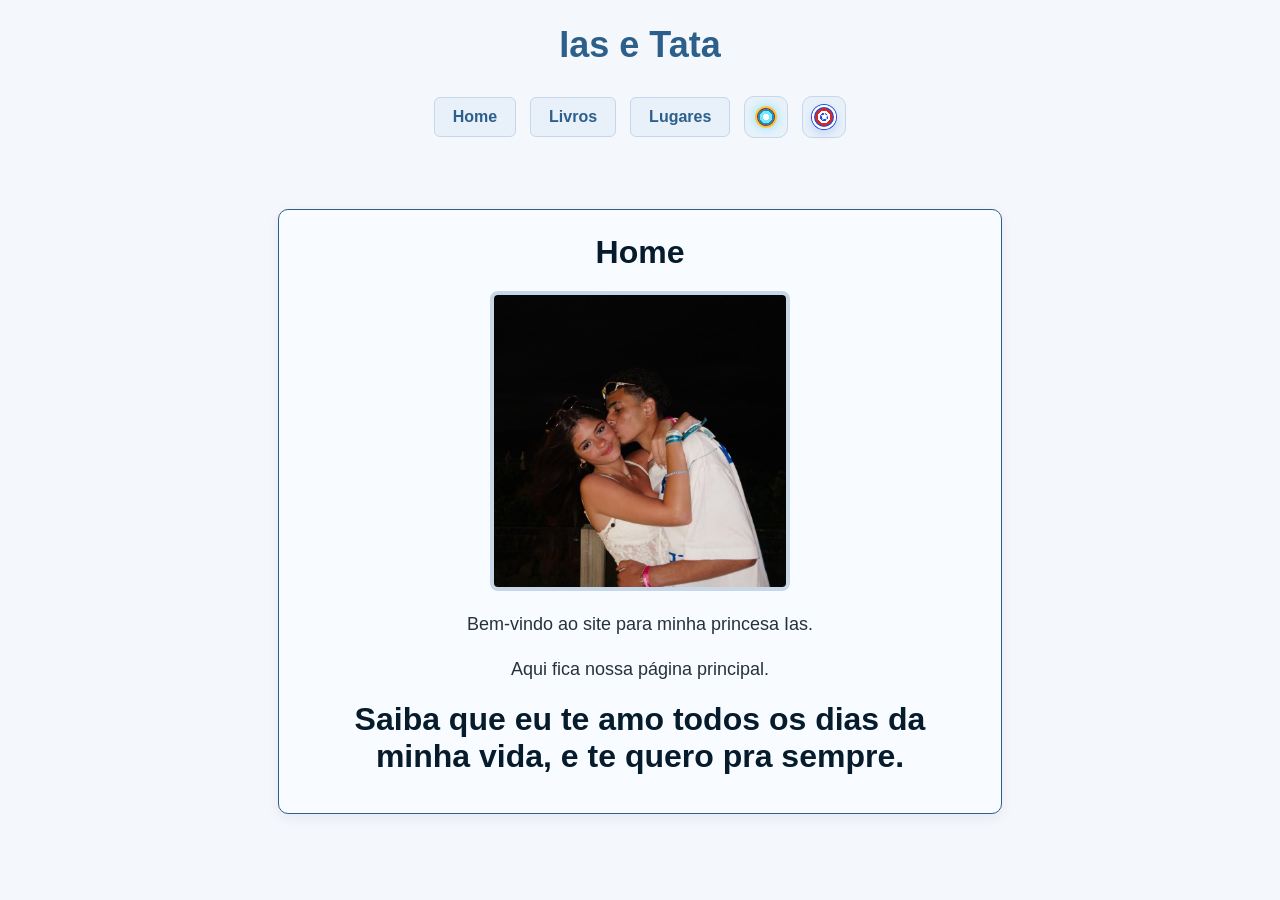
<file: index.html>
<!DOCTYPE html>
<html lang="pt-BR">
<head>
  <meta charset="UTF-8">
  <meta name="viewport" content="width=device-width, initial-scale=1.0">
  <title>Ias e Tata</title>
  <link rel="stylesheet" href="css/style.css">
</head>
<body>
  <div id="fundoCoracao" class="fundo-coracao" onclick="fecharCoracao3D()">
    <button class="fechar-coracao" onclick="fecharCoracao3D(); event.stopPropagation();" aria-label="Fechar">x</button>
    <div class="cena-amor">
      <div class="bolha-amor bolha-grande">
        <span>I LOVE<br>YOU</span>
      </div>
      <div class="bolha-amor bolha-1">
        <span>Te<br>amo</span>
      </div>
      <div class="bolha-amor bolha-2">
        <span>Amor<br>da minha<br>vida</span>
      </div>
      <div class="bolha-amor bolha-3">
        <span>My<br>Love</span>
      </div>
      <div class="bolha-amor bolha-4">
        <span>Me<br>encantas</span>
      </div>
      <div class="bolha-amor bolha-5">
        <span>Ias<br>& Tata</span>
      </div>
      <div class="bolha-amor bolha-6">
        <span>Love</span>
      </div>
      <div class="coracao-brilho">❤</div>
    </div>
  </div>

  <header>
    <h1>Ias e Tata</h1>

    <nav>
        <a href="index.html">Home</a>
        <a href="pages/livros.html">Livros</a>
        <a href="pages/lugares.html">Lugares</a>
        <button class="botao-tema" onclick="alternarTemaHomemFerro()" aria-label="Mudar tema">
          <span class="reator"></span>
        </button>
        <button class="botao-tema botao-capitao" onclick="alternarTemaCapitaoAmerica()" aria-label="Mudar tema Capitão América">
          <span class="escudo-capitao"></span>
        </button>
    </nav>
  </header>

  <main class="home">
    <section class="caixa">
      <h2>Home</h2>

      <img src="img/ias.jpeg" alt="Foto de Ias e Tata" class="foto foto-clicavel" onclick="abrirCoracao3D()">

      <p>Bem-vindo ao site para minha princesa Ias.</p>
      <p>Aqui fica nossa página principal.</p>
      <h2>Saiba que eu te amo todos os dias da minha vida, e te quero pra sempre.</h2>
    </section>
  </main>
  <script src="js/script.js"></script>
</body>
</html>
</file>
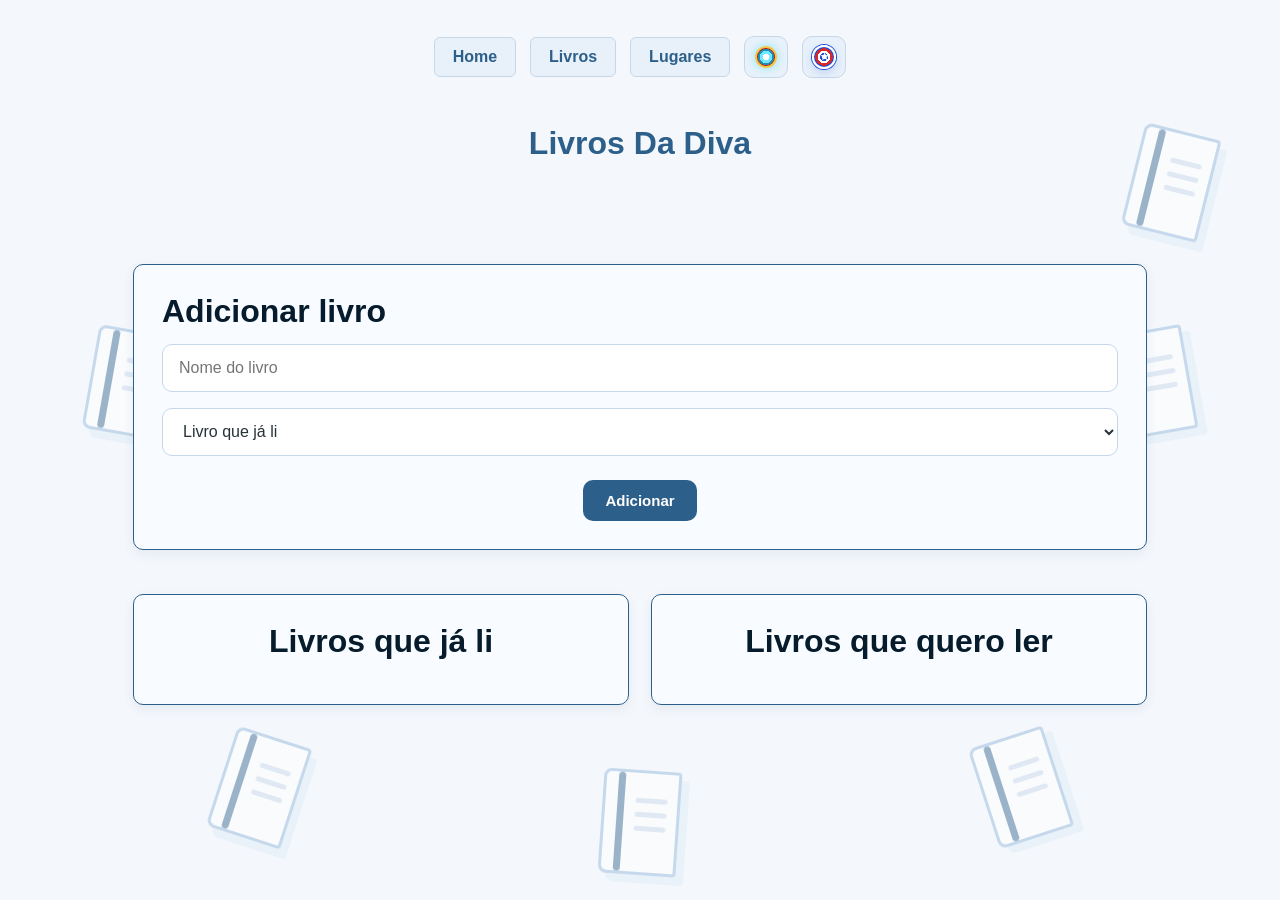
<file: pages/livros.html>
<!DOCTYPE html>
<html lang="pt-BR">
<head>
  <meta charset="UTF-8">
  <meta name="viewport" content="width=device-width, initial-scale=1.0">
  <title>Livros - Ias e Tata</title>
  <link rel="stylesheet" href="../css/style.css">
</head>
<body>
  <div id="batmanFundo" class="batman-fundo">
    <div class="batman"></div>
    <div class="spiderman">
      <div class="spiderman-cabeca"></div>
    </div>
  </div>
    <div class="livro-decorativo livro-2"></div>
    <div class="livro-decorativo livro-3"></div>
    <div class="livro-decorativo livro-4"></div>
    <div class="livro-decorativo livro-5"></div>
    <div class="livro-decorativo livro-6"></div>
    <div class="livro-decorativo livro-7"></div>
    <div class="livro-decorativo livro-8"></div>

    <header>
      <nav>
        <a href="../index.html">Home</a>
        <a href="livros.html">Livros</a>
        <a href="lugares.html">Lugares</a>
        <button class="botao-tema" onclick="alternarTemaHomemFerro()" aria-label="Mudar tema">
          <span class="reator"></span>
        </button>
        <button class="botao-tema botao-capitao" onclick="alternarTemaCapitaoAmerica()" aria-label="Mudar tema Capitão América">
          <span class="escudo-capitao"></span>
        </button>
      </nav>
    </header>

  <main>
    <h1>Livros Da Diva</h1>
    <section class="caixa">
      <h2>Adicionar livro</h2>
      <input type="text" id="nomeLivro" placeholder="Nome do livro">

      <select id="tipoLivro">
        <option value="lidos">Livro que já li</option>
        <option value="queroLer">Livro que quero ler</option>
      </select>

      <button onclick="adicionarLivro()">Adicionar</button>
    </section>

    <section class="listas">
      <div class="caixa">
        <h2>Livros que já li</h2>
        <ul id="listaLidos"></ul>
      </div>

      <div class="caixa">
        <h2>Livros que quero ler</h2>
        <ul id="listaQueroLer"></ul>
      </div>
    </section>
  </main>

  <script src="../js/script.js"></script>
</body>
</html>
</file>
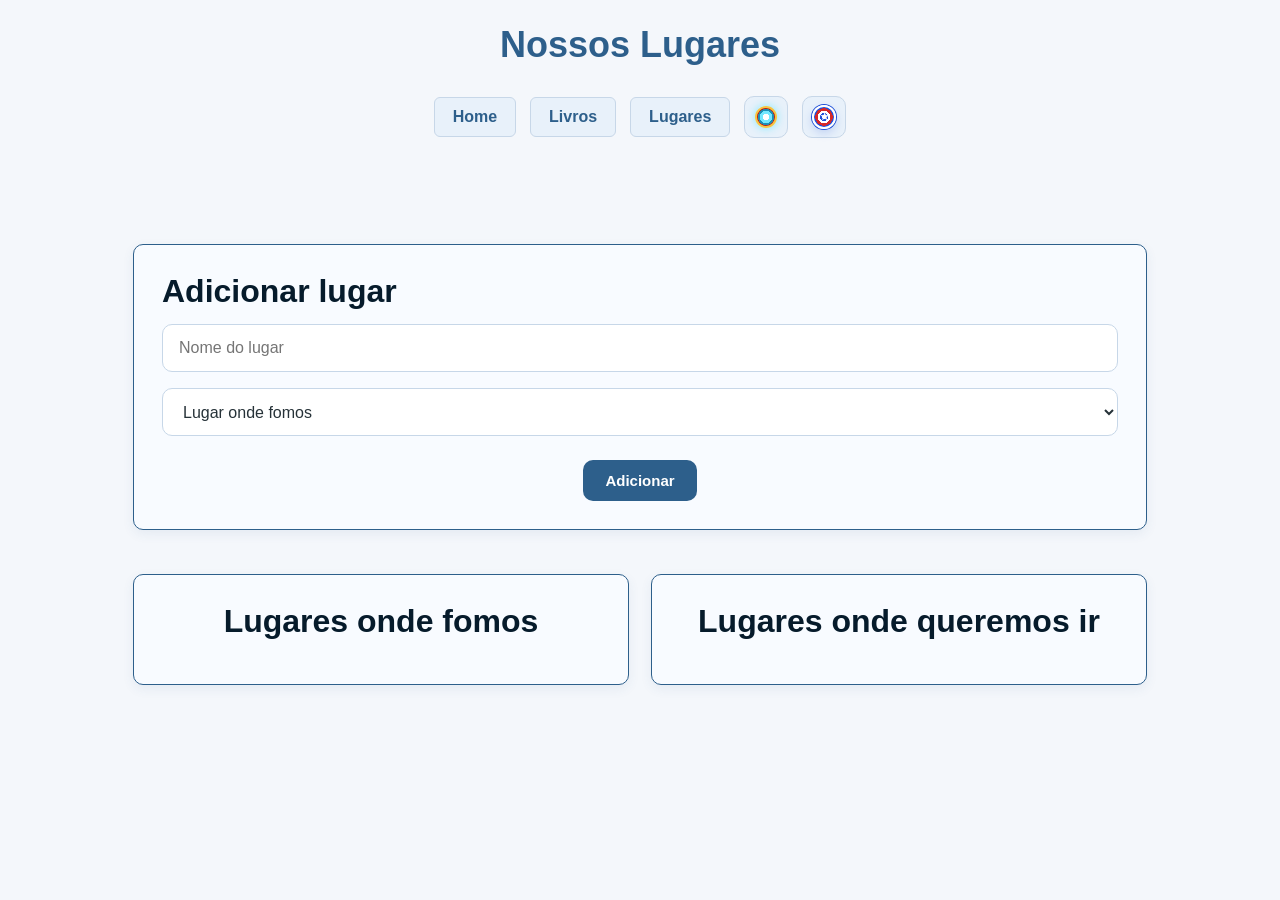
<file: pages/lugares.html>
<!DOCTYPE html>
<html lang="pt-BR">
<head>
  <meta charset="UTF-8">
  <meta name="viewport" content="width=device-width, initial-scale=1.0">
  <title>Lugares - Ias e Tata</title>
  <link rel="stylesheet" href="../css/style.css">
</head>
<body>
  <div id="fundoGlobo" class="fundo-globo">
    <div class="globo-animado"></div>
  </div>

  <header>
    <h1>Nossos Lugares</h1>

    <nav>
      <a href="../index.html">Home</a>
      <a href="livros.html">Livros</a>
      <a href="lugares.html">Lugares</a>
      <button class="botao-tema" onclick="alternarTemaHomemFerro()" aria-label="Mudar tema">
        <span class="reator"></span>
      </button>
      <button class="botao-tema botao-capitao" onclick="alternarTemaCapitaoAmerica()" aria-label="Mudar tema Capitão América">
        <span class="escudo-capitao"></span>
      </button>
    </nav>
  </header>

  <main>
    <section class="caixa">
      <h2>Adicionar lugar</h2>

      <input type="text" id="nomeLugar" placeholder="Nome do lugar">

      <select id="tipoLugar">
        <option value="fomos">Lugar onde fomos</option>
        <option value="queremosIr">Lugar onde queremos ir</option>
      </select>

      <button onclick="adicionarLugar()">Adicionar</button>
    </section>

    <section class="listas">
      <div class="caixa">
        <h2>Lugares onde fomos</h2>
        <ul id="listaFomos"></ul>
      </div>

      <div class="caixa">
        <h2>Lugares onde queremos ir</h2>
        <ul id="listaQueremosIr"></ul>
      </div>
    </section>
  </main>

  <script src="../js/script.js"></script>
</body>
</html>
</file>
<file: css/style.css>
* {
  box-sizing: border-box;
}

body {
  margin: 0;
  font-family: Arial, sans-serif;
  background: #f4f7fb;
  color: #263238;
  min-height: 100vh;
}

header {
  background: #f4f7fb;
  color: #263238;
  text-align: center;
  padding: 24px 0 14px;
  border-bottom: none;
}

header h1 {
  margin: 0 0 18px;
  font-size: 36px;
  color: #2d5f8b;
}

nav {
  background: transparent;
  display: flex;
  justify-content: center;
  align-items: center;
  gap: 14px;
  padding: 12px 0;
  margin: 0;
  border: none;
  box-shadow: none;
}

nav a {
  background: #e8f1fa;
  color: #2d5f8b;
  text-decoration: none;
  padding: 10px 18px;
  border-radius: 6px;
  font-weight: bold;
  border: 1px solid #c7d7e8;
}

nav a:hover {
  background: #2d5f8b;
  color: white;
}

.botao-tema {
  width: 44px;
  height: 42px;
  margin: 0;
  padding: 0;
  border-radius: 10px;
  border: 1px solid #c7d7e8;
  background: #e8f1fa;
  display: inline-flex;
  align-items: center;
  justify-content: center;
  cursor: pointer;
  transition: transform 0.2s ease, background 0.2s ease, box-shadow 0.2s ease;
}

.botao-tema:hover {
  background: #fff3d6;
  transform: translateY(-1px);
  box-shadow: 0 6px 14px rgba(183, 28, 28, 0.15);
}

.reator {
  width: 22px;
  height: 22px;
  border-radius: 50%;
  background: radial-gradient(circle, #ffffff 0 24%, #73e8ff 25% 48%, #1d8fb5 49% 62%, #b71c1c 63% 100%);
  box-shadow: 0 0 8px rgba(115, 232, 255, 0.9);
  border: 2px solid #f5c542;
}

.escudo-capitao {
  width: 24px;
  height: 24px;
  border-radius: 50%;
  background:
    radial-gradient(circle, #ffffff 0 14%, #1d4ed8 15% 28%, #ffffff 29% 43%, #d62828 44% 61%, #1d4ed8 62% 100%);
  border: 2px solid #ffffff;
  box-shadow: 0 0 0 1px #1d4ed8, 0 4px 10px rgba(29, 78, 216, 0.2);
  position: relative;
}

.escudo-capitao::before {
  content: "★";
  position: absolute;
  inset: 0;
  color: #ffffff;
  font-size: 10px;
  line-height: 20px;
  text-align: center;
}

body.tema-homem-ferro {
  background: #3b0b0b;
  color: #fff4e6;
}

body.tema-homem-ferro header {
  background: #3b0b0b;
}

body.tema-homem-ferro h1,
body.tema-homem-ferro h2 {
  color: #ffd166;
}

body.tema-homem-ferro nav a,
body.tema-homem-ferro .botao-tema {
  background: #7f1d1d;
  color: #fff4e6;
  border-color: #f5c542;
}

body.tema-homem-ferro nav a:hover,
body.tema-homem-ferro .botao-tema:hover {
  background: #b91c1c;
}

body.tema-homem-ferro .caixa {
  background: #fff7ed;
  border-color: #b91c1c;
  box-shadow: 0 12px 26px rgba(127, 29, 29, 0.22);
}

body.tema-homem-ferro .caixa h2 {
  color: #7f1d1d;
}

body.tema-homem-ferro input,
body.tema-homem-ferro select,
body.tema-homem-ferro li {
  border-color: #f5c542;
}

body.tema-homem-ferro button {
  background: #b91c1c;
}

body.tema-homem-ferro button:hover {
  background: #7f1d1d;
}

body.tema-homem-ferro .livro-decorativo {
  border-color: #f5c542;
  box-shadow: 8px 8px 0 rgba(245, 197, 66, 0.25);
}

body.tema-capitao-america {
  background: #eef5ff;
  color: #102033;
}

body.tema-capitao-america header {
  background: #eef5ff;
}

body.tema-capitao-america h1,
body.tema-capitao-america h2 {
  color: #1d4ed8;
}

body.tema-capitao-america nav a,
body.tema-capitao-america .botao-tema {
  background: #ffffff;
  color: #1d4ed8;
  border-color: #d62828;
}

body.tema-capitao-america nav a:hover,
body.tema-capitao-america .botao-tema:hover {
  background: #1d4ed8;
  color: #ffffff;
}

body.tema-capitao-america .caixa {
  background: #ffffff;
  border-color: #1d4ed8;
  box-shadow: 0 12px 26px rgba(29, 78, 216, 0.14);
}

body.tema-capitao-america .caixa h2 {
  color: #b91c1c;
}

body.tema-capitao-america input,
body.tema-capitao-america select {
  border-color: #9dbbeb;
}

body.tema-capitao-america li {
  background: #eef5ff;
  border-left-color: #d62828;
}

body.tema-capitao-america button {
  background: #1d4ed8;
}

body.tema-capitao-america button:hover {
  background: #b91c1c;
}

body.tema-capitao-america .livro-decorativo {
  border-color: #1d4ed8;
  box-shadow: 8px 8px 0 rgba(214, 40, 40, 0.16);
}

main {
  max-width: 1050px;
  width: 100%;
  min-height: 60vh;
  margin: 0 auto;
  padding: 0 18px;
  display: flex;
  flex-direction: column;
  justify-content: center;
}

.home {
  max-width: 760px;
  align-items: center;
  justify-content: flex-start;
  min-height: 0;
  margin-top: -35px;
}

.home .caixa {
  max-width: 760px;
  padding: 24px 28px;
}

.home .caixa h2 {
  text-align: center;
}

h1 {
  text-align: center;
  color: #2d5f8b;
}

.caixa {
  width: 100%;
  background: #f8fbff;
  border: 1px solid #2d5f8b;
  border-radius: 10px;
  padding: 28px;
  margin: 0 auto 24px auto;
  box-shadow: 0 4px 12px rgba(45, 95, 139, 0.08);
  position: relative;
  overflow: hidden;
  transition:
    transform 0.25s ease,
    box-shadow 0.25s ease,
    border-color 0.25s ease,
    background-color 0.25s ease;
}

.caixa:hover {
  transform: translateY(-4px);
  border-color: #1f4f78;
  background: #ffffff;
  box-shadow: 0 12px 26px rgba(45, 95, 139, 0.18);
}

.caixa h2 {
  color: #061b2b;
  font-size: 32px;
  text-align: left;
  margin: 0 0 14px;
}

h2 {
  color: #2d5f8b;
  margin-top: 0;
  text-align: center;
}

p {
  font-size: 18px;
  line-height: 1.5;
  text-align: center;
}

.foto {
  display: block;
  width: 300px;
  height: 300px;
  object-fit: cover;
  margin: 20px auto;
  border-radius: 8px;
  border: 4px solid #c7d7e8;
}

.foto-clicavel {
  cursor: pointer;
  transition: transform 0.25s ease, box-shadow 0.25s ease;
}

.foto-clicavel:hover {
  transform: scale(1.02);
  box-shadow: 0 12px 24px rgba(45, 95, 139, 0.18);
}

input,
select {
  width: 100%;
  height: 48px;
  padding: 0 16px;
  margin-bottom: 16px;
  border: 1px solid #c7d7e8;
  border-radius: 10px;
  font-size: 16px;
  background: #ffffff;
  color: #263238;
}

input:focus,
select:focus {
  outline: none;
  border-color: #2d5f8b;
  box-shadow: 0 0 0 4px rgba(45, 95, 139, 0.12);
}

button {
  display: block;
  margin: 8px auto 0;
  background: #2d5f8b;
  color: white;
  border: none;
  padding: 12px 22px;
  border-radius: 10px;
  font-size: 15px;
  font-weight: bold;
  cursor: pointer;
  transition: transform 0.2s ease, background 0.2s ease;
}

button:hover {
  background: #234b70;
  transform: translateY(-1px);
}

.listas {
  width: 100%;
  display: grid;
  grid-template-columns: 1fr 1fr;
  gap: 22px;
  margin: 100px auto 0 auto;
}

.listas .caixa h2 {
  text-align: center;
}

ul {
  list-style: none;
  padding: 0;
}

li {
  background: #f4f7fb;
  margin-bottom: 10px;
  padding: 13px;
  border-radius: 6px;
  border-left: 5px solid #8fb3d9;
  display: flex;
  justify-content: space-between;
  align-items: center;
  gap: 12px;
}

li button {
  margin: 0;
  background: #c95d63;
  padding: 7px 10px;
  font-size: 14px;
}

li button:hover {
  background: #a84348;
}

.livro-decorativo {
  position: fixed;
  width: 78px;
  height: 105px;
  background: #ffffff;
  border: 3px solid #8fb3d9;
  border-radius: 8px 4px 4px 8px;
  box-shadow: 8px 8px 0 #dce8f5;
  opacity: 0.45;
  z-index: 0;
  pointer-events: none;
}

.livro-decorativo::before {
  content: "";
  position: absolute;
  left: 12px;
  top: 0;
  width: 7px;
  height: 100%;
  background: #2d5f8b;
  border-radius: 4px;
}

.livro-decorativo::after {
  content: "";
  position: absolute;
  right: 10px;
  top: 25px;
  width: 32px;
  height: 5px;
  background: #c7d7e8;
  box-shadow: 0 14px 0 #c7d7e8, 0 28px 0 #c7d7e8;
  border-radius: 10px;
}

.livro-1 {
  top: 130px;
  left: 70px;
  transform: rotate(-14deg);
}

.livro-2 {
  top: 330px;
  left: 90px;
  transform: rotate(10deg);
}

.livro-3 {
  bottom: 60px;
  left: 220px;
  transform: rotate(18deg);
}

.livro-4 {
  top: 130px;
  right: 70px;
  transform: rotate(14deg);
}

.livro-5 {
  top: 330px;
  right: 90px;
  transform: rotate(-10deg);
}

.livro-6 {
  bottom: 60px;
  right: 220px;
  transform: rotate(-18deg);
}

.livro-7 {
  bottom: 25px;
  left: 50%;
  transform: translateX(-50%) rotate(4deg);
}

.livro-8 {
  display: none;
}

header,
main {
  position: relative;
  z-index: 1;
}

main > .caixa {
  transform: translateY(80px);
}

main > .caixa:hover {
  transform: translateY(76px);
}

@media (max-width: 900px) {
  .livro-decorativo {
    display: none;
  }
}

@media (max-width: 700px) {
  header h1 {
    font-size: 28px;
  }

  nav {
    flex-direction: column;
  }

  nav a {
    width: 220px;
    text-align: center;
  }

  .listas {
    grid-template-columns: 1fr;
  }

  .foto {
    width: 230px;
    height: 230px;
  }

  li {
    flex-direction: column;
    align-items: flex-start;
  }

  li button {
    width: 100%;
  }
}
.batman-fundo {
  position: fixed;
  inset: 0;
  background: rgba(244, 247, 251, 0.45);
  z-index: 9999;
  display: none;
  align-items: center;
  justify-content: center;
  pointer-events: none;
}

.batman-fundo.ativo {
  display: flex;
  animation: sumirBatman 2s ease forwards;
}

.batman-fundo.ativo.batman-ativo .batman {
  display: block;
  animation: aparecerBatman 2s ease forwards;
}

.batman {
  position: relative;
  display: none;
  width: 260px;
  height: 120px;
  background: #111827;
  clip-path: polygon(
    0% 50%,
    12% 35%,
    25% 45%,
    36% 15%,
    45% 42%,
    50% 25%,
    55% 42%,
    64% 15%,
    75% 45%,
    88% 35%,
    100% 50%,
    84% 58%,
    72% 52%,
    60% 70%,
    50% 55%,
    40% 70%,
    28% 52%,
    16% 58%
  );
  opacity: 0;
  transform: scale(0.4);
}

.spiderman {
  position: relative;
  display: none;
  width: 260px;
  height: 260px;
  opacity: 0;
  transform: scale(0.4);
}

.spiderman::before,
.spiderman::after {
  content: "";
  position: absolute;
  inset: 0;
  border-radius: 50%;
  pointer-events: none;
}

.spiderman::before {
  background:
    radial-gradient(circle, transparent 0 34px, rgba(14, 68, 132, 0.28) 35px 37px, transparent 38px 70px, rgba(14, 68, 132, 0.22) 71px 73px, transparent 74px),
    linear-gradient(90deg, transparent 49%, rgba(14, 68, 132, 0.25) 50%, transparent 51%),
    linear-gradient(45deg, transparent 49%, rgba(14, 68, 132, 0.18) 50%, transparent 51%),
    linear-gradient(-45deg, transparent 49%, rgba(14, 68, 132, 0.18) 50%, transparent 51%);
}

.spiderman::after {
  border: 3px solid rgba(14, 68, 132, 0.22);
  transform: rotate(12deg) scale(0.85);
}

.spiderman-cabeca {
  position: absolute;
  left: 50%;
  top: 50%;
  width: 120px;
  height: 145px;
  background: #d62828;
  border: 5px solid #0b4ea2;
  border-radius: 48% 48% 52% 52%;
  transform: translate(-50%, -50%);
  box-shadow: 0 14px 28px rgba(14, 68, 132, 0.22);
  overflow: hidden;
}

.spiderman-cabeca::before,
.spiderman-cabeca::after {
  content: "";
  position: absolute;
  top: 48px;
  width: 36px;
  height: 24px;
  background: #ffffff;
  border: 3px solid #111827;
  border-radius: 55% 55% 45% 45%;
}

.spiderman-cabeca::before {
  left: 18px;
  transform: rotate(-18deg);
}

.spiderman-cabeca::after {
  right: 18px;
  transform: rotate(18deg);
}

.batman-fundo.ativo.spiderman-ativo .spiderman {
  display: block;
  animation: aparecerSpiderman 2s ease forwards;
}

@keyframes aparecerBatman {
  0% {
    opacity: 0;
    transform: scale(0.4) rotate(-8deg);
  }

  35% {
    opacity: 0.9;
    transform: scale(1.15) rotate(3deg);
  }

  70% {
    opacity: 0.75;
    transform: scale(1) rotate(0deg);
  }

  100% {
    opacity: 0;
    transform: scale(1.4) rotate(0deg);
  }
}

@keyframes sumirBatman {
  0% {
    opacity: 1;
  }

  80% {
    opacity: 1;
  }

  100% {
    opacity: 0;
  }
}

@keyframes aparecerSpiderman {
  0% {
    opacity: 0;
    transform: translateY(40px) scale(0.35) rotate(-14deg);
  }

  35% {
    opacity: 1;
    transform: translateY(-8px) scale(1.08) rotate(5deg);
  }

  70% {
    opacity: 0.9;
    transform: translateY(0) scale(1) rotate(0deg);
  }

  100% {
    opacity: 0;
    transform: translateY(-30px) scale(1.25) rotate(0deg);
  }
}

.fundo-coracao {
  position: fixed;
  inset: 0;
  z-index: 10000;
  display: none;
  align-items: center;
  justify-content: center;
  background:
    radial-gradient(circle at 20% 20%, rgba(255, 255, 255, 0.45), transparent 24%),
    radial-gradient(circle at 80% 75%, rgba(255, 255, 255, 0.35), transparent 28%),
    linear-gradient(135deg, rgba(255, 77, 109, 0.94), rgba(255, 143, 171, 0.92));
  overflow: hidden;
}

.fundo-coracao.ativo {
  display: flex;
  animation: aparecerFundoCoracao 0.35s ease forwards;
}

.fundo-coracao::before,
.fundo-coracao::after {
  content: "";
  position: absolute;
  width: 180px;
  height: 180px;
  background:
    radial-gradient(circle at 30% 30%, #ffffff 0 24%, transparent 25%),
    radial-gradient(circle at 70% 30%, #ffffff 0 24%, transparent 25%),
    linear-gradient(45deg, transparent 0 42%, #ffffff 43% 70%, transparent 71%);
  opacity: 0.18;
  transform: rotate(-45deg);
  animation: flutuarCoracoes 5s ease-in-out infinite;
}

.fundo-coracao::before {
  left: 12%;
  top: 18%;
}

.fundo-coracao::after {
  right: 10%;
  bottom: 14%;
  width: 230px;
  height: 230px;
  animation-delay: 1s;
}

.fechar-coracao {
  position: absolute;
  right: 24px;
  top: 20px;
  width: 42px;
  height: 42px;
  margin: 0;
  padding: 0;
  border-radius: 50%;
  background: rgba(255, 255, 255, 0.9);
  color: #c9184a;
  font-size: 20px;
  line-height: 1;
  z-index: 2;
}

.cena-coracao {
  width: 280px;
  height: 280px;
  display: flex;
  align-items: center;
  justify-content: center;
  perspective: 900px;
  position: relative;
  z-index: 1;
}

.coracao-3d {
  width: 150px;
  height: 150px;
  background: linear-gradient(135deg, #ff1744, #b00020);
  position: relative;
  transform: rotate(-45deg);
  box-shadow:
    18px 18px 35px rgba(109, 0, 26, 0.32),
    inset -16px -16px 24px rgba(109, 0, 26, 0.24),
    inset 14px 14px 22px rgba(255, 255, 255, 0.24);
  animation: girarCoracao3D 2.2s ease-in-out infinite;
}

.coracao-3d::before,
.coracao-3d::after {
  content: "";
  position: absolute;
  width: 150px;
  height: 150px;
  border-radius: 50%;
  background: inherit;
  box-shadow: inherit;
}

.coracao-3d::before {
  top: -75px;
  left: 0;
}

.coracao-3d::after {
  top: 0;
  left: 75px;
}

@keyframes aparecerFundoCoracao {
  from {
    opacity: 0;
  }

  to {
    opacity: 1;
  }
}

@keyframes flutuarCoracoes {
  0%,
  100% {
    transform: translateY(0) rotate(-45deg) scale(1);
  }

  50% {
    transform: translateY(-24px) rotate(-45deg) scale(1.08);
  }
}

@keyframes girarCoracao3D {
  0%,
  100% {
    transform: rotate(-45deg) rotateY(-18deg) rotateX(12deg) scale(1);
  }

  50% {
    transform: rotate(-45deg) rotateY(22deg) rotateX(-10deg) scale(1.08);
  }
}

.fundo-coracao {
  background:
    radial-gradient(circle at 50% 48%, rgba(255, 223, 0, 0.95) 0 5%, rgba(255, 196, 0, 0.35) 6% 12%, transparent 17%),
    radial-gradient(circle at 20% 30%, rgba(255, 0, 140, 0.24), transparent 18%),
    radial-gradient(circle at 76% 66%, rgba(255, 0, 140, 0.2), transparent 20%),
    #020204;
}

.fundo-coracao::before {
  width: 100%;
  height: 100%;
  left: 0;
  top: 0;
  opacity: 0.9;
  background:
    radial-gradient(circle, rgba(255, 255, 255, 0.9) 0 1px, transparent 2px),
    radial-gradient(circle, rgba(255, 229, 128, 0.9) 0 1px, transparent 2px);
  background-size: 42px 42px, 73px 73px;
  transform: none;
  animation: estrelasPiscando 5s linear infinite;
}

.fundo-coracao::after {
  display: none;
}

.cena-amor {
  width: min(100vw, 1100px);
  height: min(100vh, 720px);
  position: relative;
  z-index: 1;
}

.bolha-amor {
  position: absolute;
  width: 150px;
  height: 150px;
  border-radius: 50%;
  background: rgba(0, 0, 0, 0.82);
  border: 5px solid rgba(255, 45, 155, 0.65);
  box-shadow:
    0 0 18px rgba(255, 45, 155, 0.95),
    0 0 42px rgba(255, 45, 155, 0.55),
    inset 0 0 20px rgba(255, 45, 155, 0.18);
  display: flex;
  align-items: center;
  justify-content: center;
  text-align: center;
  animation: flutuarBolha 4s ease-in-out infinite;
}

.bolha-amor span {
  color: white;
  font-weight: 900;
  font-size: 27px;
  line-height: 0.95;
  text-transform: uppercase;
  text-shadow:
    0 2px 0 rgba(255, 45, 155, 0.5),
    0 0 8px rgba(255, 255, 255, 0.7);
}

.bolha-grande {
  width: 235px;
  height: 235px;
  left: 43%;
  top: 28%;
  transform: translate(-50%, -50%);
  animation: moverBolhaGrande 7s ease-in-out infinite;
}

.bolha-grande span {
  font-size: 54px;
}

.bolha-1 {
  width: 190px;
  height: 190px;
  left: 18%;
  bottom: 18%;
  animation: moverBolha1 6.5s ease-in-out infinite;
}

.bolha-1 span {
  font-size: 48px;
}

.bolha-2 {
  left: 4%;
  bottom: 18%;
  animation: moverBolha2 7.5s ease-in-out infinite;
}

.bolha-3 {
  width: 175px;
  height: 175px;
  right: 15%;
  bottom: 16%;
  animation: moverBolha3 6.8s ease-in-out infinite;
}

.bolha-3 span {
  font-size: 42px;
}

.bolha-4 {
  right: 6%;
  top: 18%;
  animation: moverBolha4 7.2s ease-in-out infinite;
}

.bolha-5 {
  left: 43%;
  top: 7%;
  animation: moverBolha5 6.9s ease-in-out infinite;
}

.bolha-6 {
  width: 78px;
  height: 78px;
  right: 28%;
  top: 42%;
  animation: moverBolha6 5.5s ease-in-out infinite;
}

.bolha-6 span {
  font-size: 18px;
}

.coracao-brilho {
  position: absolute;
  left: 45%;
  top: 46%;
  color: #ff4fa3;
  font-size: 62px;
  text-shadow:
    0 0 12px #fff,
    0 0 26px #ff2d9b,
    0 0 52px #ffd000;
  animation: pulsarCoracaoBrilho 1.4s ease-in-out infinite;
}

@keyframes flutuarBolha {
  0%,
  100% {
    margin-top: 0;
  }

  50% {
    margin-top: -16px;
  }
}

@keyframes pulsarCoracaoBrilho {
  0%,
  100% {
    transform: scale(1);
  }

  50% {
    transform: scale(1.2) rotate(8deg);
  }
}

@keyframes estrelasPiscando {
  from {
    background-position: 0 0, 0 0;
  }

  to {
    background-position: 120px 90px, -90px 120px;
  }
}

@keyframes moverBolhaGrande {
  0%,
  100% {
    transform: translate(-50%, -50%) scale(1);
  }

  50% {
    transform: translate(-45%, -58%) scale(1.04);
  }
}

@keyframes moverBolha1 {
  0%,
  100% {
    transform: translate(0, 0) rotate(0deg);
  }

  50% {
    transform: translate(24px, -28px) rotate(-4deg);
  }
}

@keyframes moverBolha2 {
  0%,
  100% {
    transform: translate(0, 0) rotate(0deg);
  }

  50% {
    transform: translate(34px, -18px) rotate(5deg);
  }
}

@keyframes moverBolha3 {
  0%,
  100% {
    transform: translate(0, 0) rotate(0deg);
  }

  50% {
    transform: translate(-28px, -24px) rotate(4deg);
  }
}

@keyframes moverBolha4 {
  0%,
  100% {
    transform: translate(0, 0) rotate(0deg);
  }

  50% {
    transform: translate(-34px, 20px) rotate(-5deg);
  }
}

@keyframes moverBolha5 {
  0%,
  100% {
    transform: translate(0, 0) rotate(0deg);
  }

  50% {
    transform: translate(18px, 28px) rotate(5deg);
  }
}

@keyframes moverBolha6 {
  0%,
  100% {
    transform: translate(0, 0) scale(1);
  }

  50% {
    transform: translate(-20px, -18px) scale(1.12);
  }
}

.fundo-globo {
  position: fixed;
  inset: 0;
  z-index: 9999;
  display: none;
  align-items: center;
  justify-content: center;
  background: rgba(244, 247, 251, 0.52);
  pointer-events: none;
}

.fundo-globo.ativo {
  display: flex;
  animation: sumirGlobo 1.9s ease forwards;
}

.globo-animado {
  width: 190px;
  height: 190px;
  border-radius: 50%;
  position: relative;
  overflow: hidden;
  background:
    radial-gradient(circle at 32% 28%, rgba(255, 255, 255, 0.9), transparent 15%),
    radial-gradient(circle at 35% 40%, #3fbf7f 0 13%, transparent 14%),
    radial-gradient(circle at 68% 58%, #3fbf7f 0 16%, transparent 17%),
    radial-gradient(circle at 58% 28%, #2f9e63 0 9%, transparent 10%),
    linear-gradient(135deg, #54c7ff, #1d74d8);
  border: 5px solid #ffffff;
  box-shadow:
    0 0 0 5px rgba(45, 95, 139, 0.22),
    0 16px 36px rgba(29, 116, 216, 0.35),
    inset -24px -18px 35px rgba(0, 38, 92, 0.28);
  animation: aparecerGlobo 1.7s ease forwards, girarGlobo 1.2s linear infinite;
}

.globo-animado::before {
  content: "";
  position: absolute;
  inset: 12px;
  border-radius: 50%;
  border: 2px solid rgba(255, 255, 255, 0.42);
  box-shadow:
    0 38px 0 -36px rgba(255, 255, 255, 0.55),
    0 76px 0 -72px rgba(255, 255, 255, 0.45),
    0 -38px 0 -36px rgba(255, 255, 255, 0.55),
    0 -76px 0 -72px rgba(255, 255, 255, 0.45);
}

.globo-animado::after {
  content: "";
  position: absolute;
  inset: 18px 62px;
  border-radius: 50%;
  border-left: 3px solid rgba(255, 255, 255, 0.55);
  border-right: 3px solid rgba(255, 255, 255, 0.55);
}

@keyframes aparecerGlobo {
  0% {
    opacity: 0;
    transform: scale(0.35) rotate(-18deg);
  }

  35% {
    opacity: 1;
    transform: scale(1.1) rotate(8deg);
  }

  70% {
    opacity: 0.95;
    transform: scale(1) rotate(0deg);
  }

  100% {
    opacity: 0;
    transform: scale(1.35) rotate(18deg);
  }
}

@keyframes girarGlobo {
  from {
    background-position: 0 0;
  }

  to {
    background-position: 120px 0;
  }
}

@keyframes sumirGlobo {
  0%,
  80% {
    opacity: 1;
  }

  100% {
    opacity: 0;
  }
}
</file>
